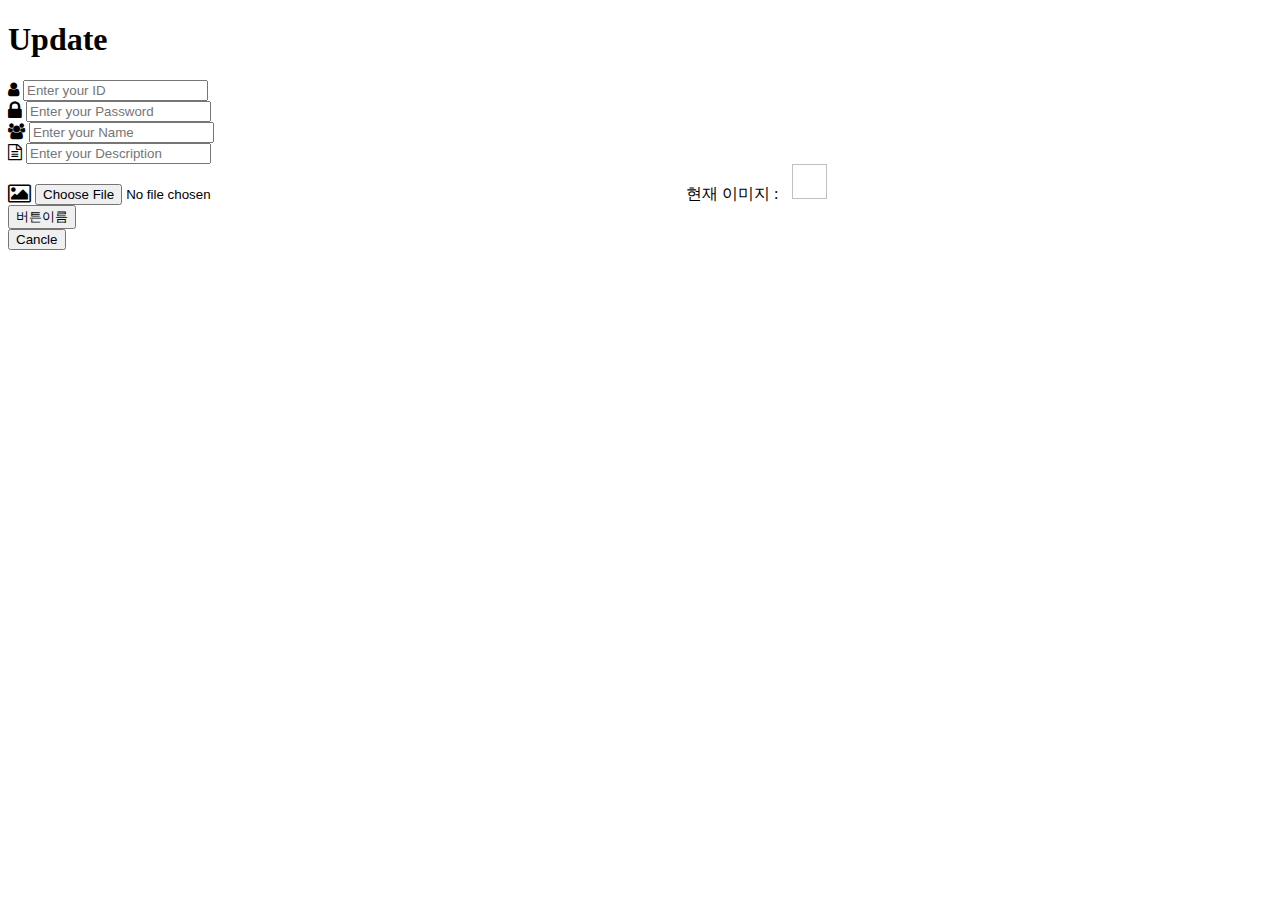
<file: comment-service/src/main/webapp/WEB-INF/views/input-form.html>
<!DOCTYPE html>
<html xmlns:th="http://www.thymeleaf.org">
<head>
    <link rel="import" href="http://localhost:8080/resources/header.html"/>
    <link rel="stylesheet" href="https://maxcdn.bootstrapcdn.com/font-awesome/4.6.1/css/font-awesome.min.css"/>
    <link href='https://fonts.googleapis.com/css?family=Passion+One' rel='stylesheet' type='text/css'/>
    <link href='https://fonts.googleapis.com/css?family=Oxygen' rel='stylesheet' type='text/css'/>

    <title>Sign Up</title>
</head>
<body>

<div class="container">
    <div class="row main">
        <div class="panel-heading">
            <div class="panel-title text-center">
                <h1 th:text="${session.id}? 'Update' : 'Sign Up'" class="title">Update</h1>
                <div th:if="${error}" th:text="${error}"></div>
            </div>
        </div>
        <div class="main-login main-center">
            <form class="form-horizontal" method="post" th:action="${session.id}? @{/update}:@{/signup}"
                  th:object="${user}" enctype="multipart/form-data">
                <div class="form-group">
                    <div class="cols-sm-10">
                        <div class="input-group">
                            <span class="input-group-addon"><i class="fa fa-user fa" aria-hidden="true"></i></span>
                            <input th:field="*{userId}" type="text" class="form-control"
                                   placeholder="Enter your ID" th:readonly="${session.id} ? true : false "/>
                        </div>
                    </div>
                </div>


                <div class="form-group">
                    <div class="cols-sm-10">
                        <div class="input-group">
                                <span class="input-group-addon"><i class="fa fa-lock fa-lg"
                                                                   aria-hidden="true"></i></span>
                            <input type="password" class="form-control" th:name="password"
                                   placeholder="Enter your Password"/>
                        </div>
                    </div>
                </div>

                <div class="form-group">
                    <div class="cols-sm-10">
                        <div class="input-group">
                            <span class="input-group-addon"><i class="fa fa-users fa" aria-hidden="true"></i></span>
                            <input type="text" class="form-control" th:field="*{name}"
                                   placeholder="Enter your Name"/>
                        </div>
                    </div>
                </div>

                <div class="form-group">
                    <div class="cols-sm-10">
                        <div class="input-group">
                            <span class="input-group-addon"><i class="fa fa-file-text-o fa"
                                                               aria-hidden="true"></i></span>
                            <input type="text" class="form-control" th:field="*{description}"
                                   placeholder="Enter your Description"/>
                        </div>
                    </div>
                </div>


                <div class="form-group">
                    <div class="cols-sm-10">
                        <div class="input-group">
                                <span class="input-group-addon"><i class="fa fa-image fa-lg"
                                                                   aria-hidden="true"></i></span>
                            <input type="file" class="form-control" th:field="*{userProfileImage}" style="width:50%"/>
                            <span style="margin: 0 10px 0 15px">현재 이미지 : </span>
                            <img th:if="${session.id}" th:src="'/resources/images/'+*{userProfileImage}" width="35"
                                 height="35" />
                        </div>
                    </div>
                </div>
                <div class="form-group ">
                    <button type="submit" class="btn btn-primary btn-lg btn-block login-button">
                        <span th:text="${session.id}? '수정': '등록'">버튼이름</span>
                    </button>
                </div>
                <div class="login-register">
                    <button onclick="window.history.back()">Cancle</button>
                </div>
            </form>
        </div>
    </div>
</div>
<script th:inline="javascript">
    var fail = [[${fail}]];
    if (fail != null) {
        alert(fail);
        location.href = 'http://localhost:8080/signup';
    }
</script>
</body>
</html>
</file>
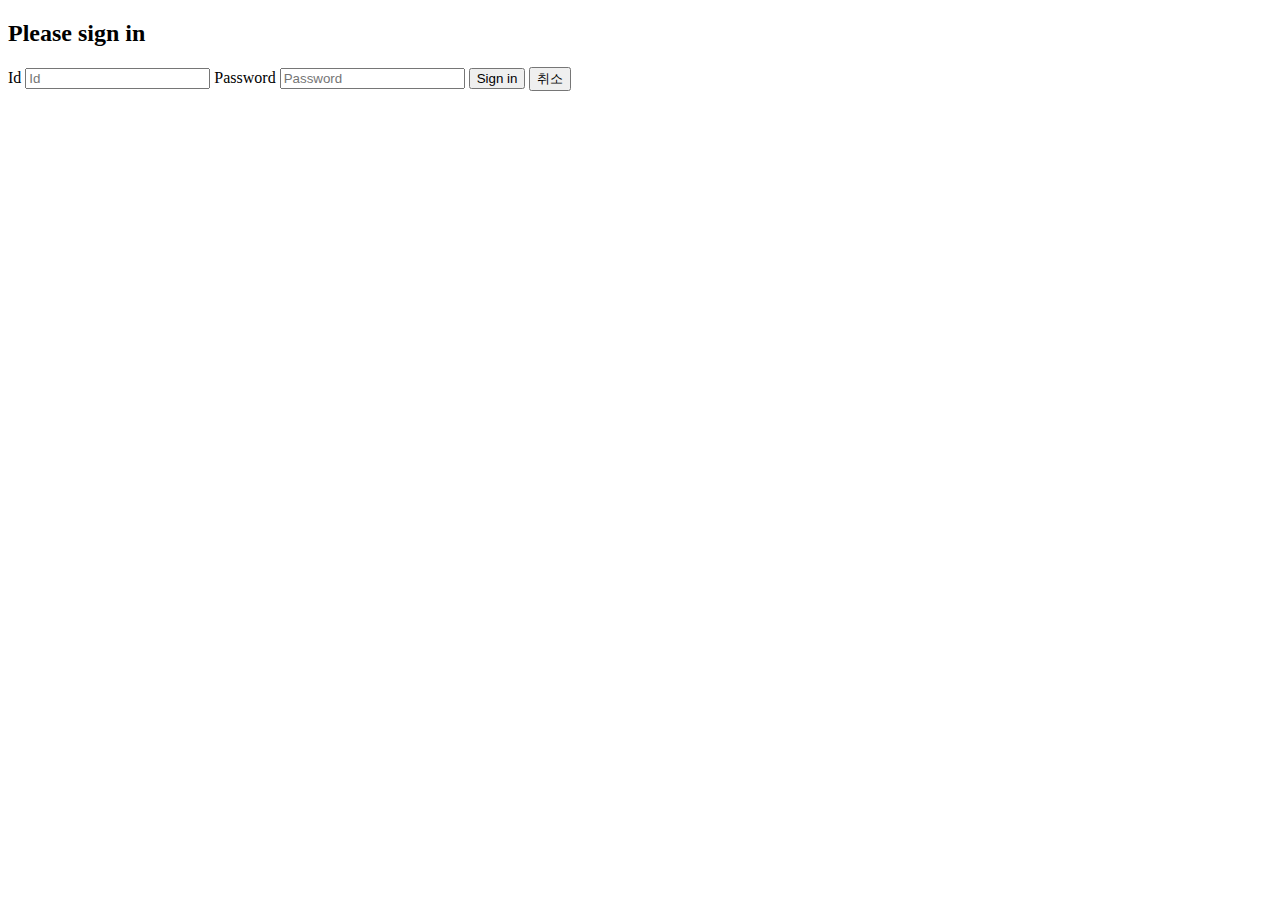
<file: comment-service/src/main/webapp/WEB-INF/views/login.html>
<!DOCTYPE html>
<html xmlns:th="http://www.thymeleaf.org">
<head>
    <link rel="import" href="http://localhost:8080/resources/header.html"/>
    <title>Log in</title>
</head>
<body>
<div class="container">

    <form class="form-signin" th:object="${user}" th:action="@{/login}" method="post">
        <h2 class="form-signin-heading">Please sign in</h2>
        <label for="id" class="sr-only">Id</label>
        <input type="text" id="id" th:name="userId" class="form-control" placeholder="Id" required="autofocus"/>
        <label for="password" class="sr-only">Password</label>
        <input type="password" id="password" th:name="password" class="form-control" placeholder="Password"/>
        <button class="btn btn-lg btn-primary btn-block" type="submit">Sign in</button>
        <button class="btn btn-lg btn-primary btn-block" type="button" onclick="window.history.back()">취소</button>
    </form>
</div> <!-- /container -->
</body>
</html>
</file>
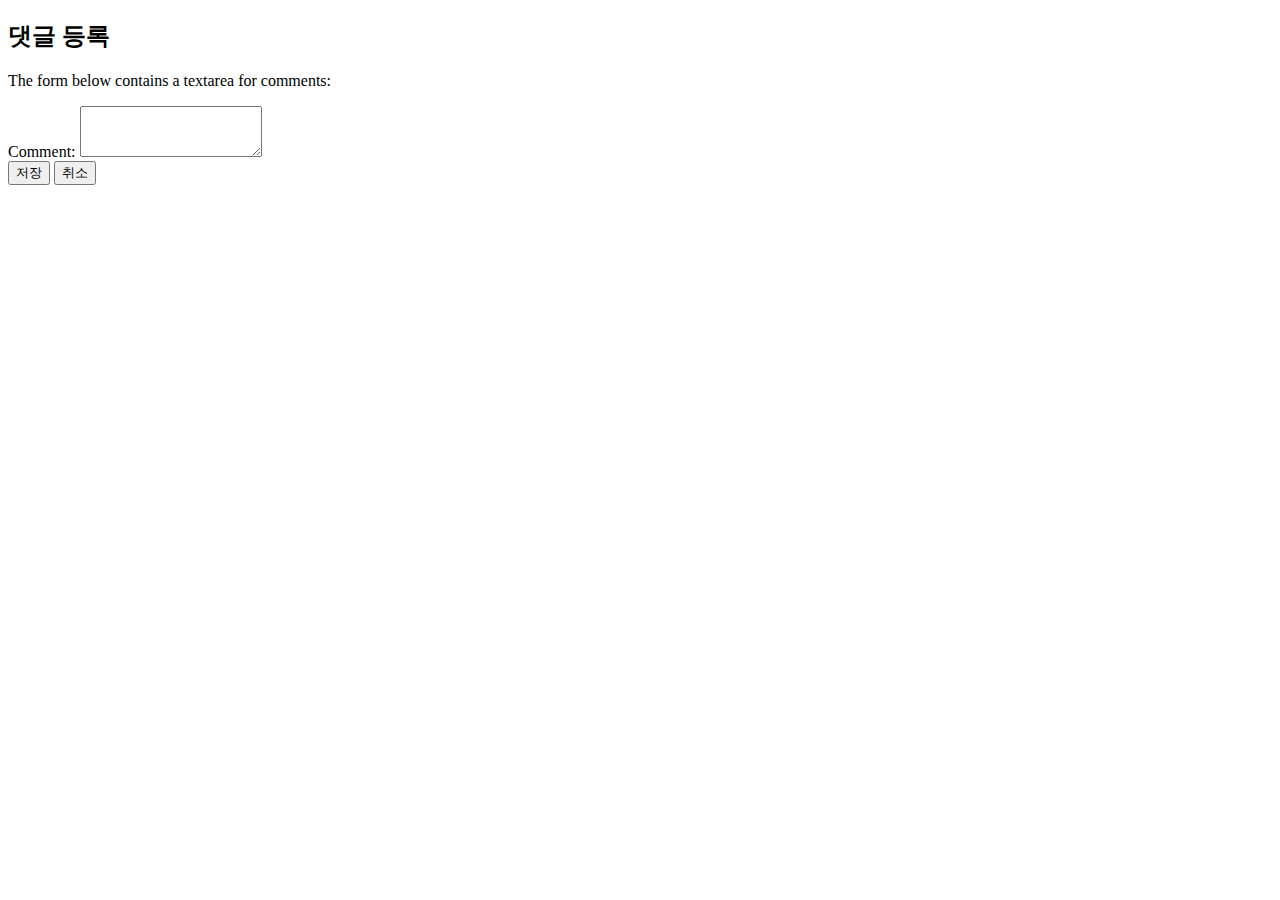
<file: comment-service/src/main/webapp/WEB-INF/views/write.html>
<!DOCTYPE html>
<html xmlns:th="http://www.thymeleaf.org">
<head>
    <link rel="import" href="http://localhost:8080/resources/header.html"/>
    <title>댓글 등록</title>
</head>
<body>
<div class="container">
    <h2>댓글 등록</h2>
    <p>The form below contains a textarea for comments:</p>
    <form role="form" th:action="@{/}" method="post">
        <div class="form-group">
            <label for="comment">Comment:</label>
            <textarea class="form-control" rows="3" id="comment" th:name="content"></textarea>
        </div>
        <input type="submit" value="저장"/>
        <input type="button" value="취소" onclick="window.close()"/>
    </form>
</div>
</body>
</html>
</file>
